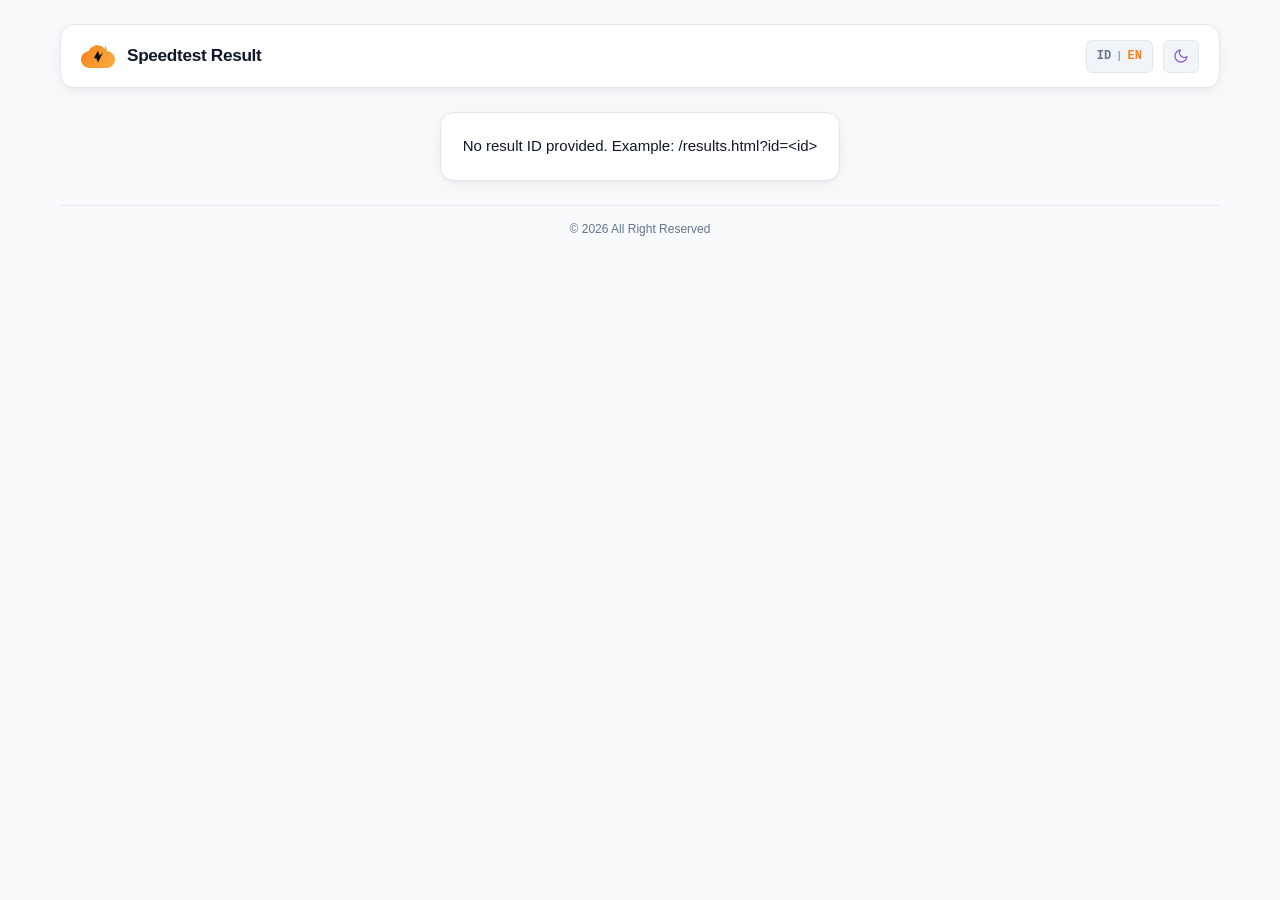
<file: web/results.html>
<!DOCTYPE html>
<html lang="en">
<head>
  <meta charset="UTF-8">
  <meta name="viewport" content="width=device-width, initial-scale=1.0">
  <title>Speedtest Result • Local Speedtest</title>
  <meta name="description" content="Local network performance benchmark result certificate. 100% offline LAN speedtest.">
  <link rel="icon" type="image/svg+xml" href="favicon.svg">
  <link rel="stylesheet" href="style.css">
  <link rel="apple-touch-icon" href="assets/images/icons/apple-touch-icon.png">
  <script>
    (function() {
      try {
        var t = localStorage.getItem('cf_theme');
        if (t === 'light' || (!t && window.matchMedia && window.matchMedia('(prefers-color-scheme: light)').matches)) {
          document.documentElement.setAttribute('data-theme', 'light');
        }
      } catch (_) {}
    })();
  </script>
</head>
<body>
  <div class="cf-app cf-results-app">
    <!-- Header -->
    <header class="cf-header cf-results-header">
      <div class="header-brand">
        <svg class="brand-icon" viewBox="0 0 32 32" fill="none" xmlns="http://www.w3.org/2000/svg" aria-hidden="true">
          <path d="M24.2 13.8c-.4-4.5-4.2-8-8.8-8-3.7 0-6.9 2.3-8.2 5.7C3.1 12 0 15.3 0 19.3 0 23.7 3.6 27.3 8 27.3h16c4.4 0 8-3.6 8-8 0-4-3-7.3-6.9-7.8l-.9-.1v-.9c0-1.8-.7-3.5-1.9-4.7l1 8z" fill="url(#cf-grad)"/>
          <path d="M12 18l4-7 1.5 4.5 3-2.5-4.5 9-1.5-4z" fill="#0b0c0e"/>
          <defs>
            <linearGradient id="cf-grad" x1="0" y1="5.8" x2="32" y2="27.3" gradientUnits="userSpaceOnUse">
              <stop stop-color="#f6821f"/>
              <stop offset="1" stop-color="#faad3f"/>
            </linearGradient>
          </defs>
        </svg>
        <div class="brand-text">
          <div class="brand-title" data-i18n="result_certificate">Speedtest Result</div>
        </div>
      </div>

      <div class="header-controls">
        <button type="button" class="ctrl-btn lang-btn" id="langToggleBtn" aria-label="Toggle language" title="Ganti Bahasa / Switch Language">
          <span class="lang-opt" id="langOptId">ID</span>
          <span class="lang-divider">|</span>
          <span class="lang-opt active" id="langOptEn">EN</span>
        </button>
        <button type="button" class="ctrl-btn theme-btn" id="themeToggleBtn" aria-label="Toggle theme" title="Toggle Light/Dark Theme">
          <svg class="theme-icon icon-sun" viewBox="0 0 24 24" fill="none" stroke="currentColor" stroke-width="2" stroke-linecap="round" stroke-linejoin="round" aria-hidden="true">
            <circle cx="12" cy="12" r="5"></circle>
            <line x1="12" y1="1" x2="12" y2="3"></line>
            <line x1="12" y1="21" x2="12" y2="23"></line>
            <line x1="4.22" y1="4.22" x2="5.64" y2="5.64"></line>
            <line x1="18.36" y1="18.36" x2="19.78" y2="19.78"></line>
            <line x1="1" y1="12" x2="3" y2="12"></line>
            <line x1="21" y1="12" x2="23" y2="12"></line>
            <line x1="4.22" y1="19.78" x2="5.64" y2="18.36"></line>
            <line x1="18.36" y1="5.64" x2="19.78" y2="4.22"></line>
          </svg>
          <svg class="theme-icon icon-moon" viewBox="0 0 24 24" fill="none" stroke="currentColor" stroke-width="2" stroke-linecap="round" stroke-linejoin="round" aria-hidden="true">
            <path d="M21 12.79A9 9 0 1 1 11.21 3 7 7 0 0 0 21 12.79z"></path>
          </svg>
        </button>
      </div>
    </header>

    <main class="cf-results-main">
      <!-- Status / Error -->
      <div class="cf-card cf-results-status" id="resultStatus">
        <p id="resultStatusText">Loading result&hellip;</p>
      </div>

      <!-- Headline Metrics -->
      <section class="cf-headline-section" id="headlineSection" hidden>
        <div class="headline-grid">
          <div class="headline-metric headline-dl">
            <span class="headline-label" data-i18n="label_download">Download</span>
            <span class="headline-value" id="resDl">--</span>
            <span class="headline-unit">Mbps</span>
          </div>
          <div class="headline-metric headline-ul">
            <span class="headline-label" data-i18n="label_upload">Upload</span>
            <span class="headline-value" id="resUl">--</span>
            <span class="headline-unit">Mbps</span>
          </div>
          <div class="headline-metric headline-ping">
            <span class="headline-label" data-i18n="label_latency">Latency</span>
            <span class="headline-value" id="resPing">--</span>
            <span class="headline-unit">ms</span>
          </div>
          <div class="headline-metric headline-jitter">
            <span class="headline-label" data-i18n="label_jitter">Jitter</span>
            <span class="headline-value" id="resJitter">--</span>
            <span class="headline-unit">ms</span>
          </div>
        </div>
      </section>

      <!-- Network Quality Score -->
      <section class="cf-quality-section cf-results-quality" id="qualitySection" hidden>
        <div class="quality-header">
          <h2 class="section-title" data-i18n="section_quality_score">Network Quality Score</h2>
          <span class="section-subtitle" data-i18n="section_quality_subtitle">Real-time Cloudflare AIM quality assessment</span>
        </div>
        <div class="quality-cards-grid cf-results-quality-grid">
          <!-- Streaming Quality Card -->
          <div class="cf-card quality-card" id="cardQualityStreaming">
            <div class="quality-card-head">
              <div class="quality-icon-box icon-streaming">
                <svg viewBox="0 0 24 24" fill="none" stroke="currentColor" stroke-width="2">
                  <polygon points="5 3 19 12 5 21 5 3"/>
                </svg>
              </div>
              <div>
                <h3 class="quality-title" data-i18n="quality_streaming">Streaming</h3>
                <p class="quality-desc" data-i18n="desc_streaming">4K/8K Media & Live Buffers</p>
              </div>
            </div>
            <div class="stars-rating-row" id="starsStreaming" aria-label="5 of 5 stars"></div>
            <div class="quality-badge-row">
              <span class="quality-status-badge badge-green" id="badgeStreaming" data-i18n="ready">Ready</span>
              <span class="quality-reason-text" id="reasonStreaming" data-i18n="reason_streaming_init">Requires Jitter &lt; 5ms, DL &gt; 50M</span>
            </div>
          </div>

          <!-- Video Calls Quality Card -->
          <div class="cf-card quality-card" id="cardQualityVideo">
            <div class="quality-card-head">
              <div class="quality-icon-box icon-video">
                <svg viewBox="0 0 24 24" fill="none" stroke="currentColor" stroke-width="2">
                  <polygon points="23 7 16 12 23 17 23 7"/>
                  <rect x="1" y="5" width="15" height="14" rx="2" ry="2"/>
                </svg>
              </div>
              <div>
                <h3 class="quality-title" data-i18n="quality_video">Video Calls</h3>
                <p class="quality-desc" data-i18n="desc_video">Real-time WebRTC & Audio</p>
              </div>
            </div>
            <div class="stars-rating-row" id="starsVideo" aria-label="5 of 5 stars"></div>
            <div class="quality-badge-row">
              <span class="quality-status-badge badge-green" id="badgeVideo" data-i18n="ready">Ready</span>
              <span class="quality-reason-text" id="reasonVideo" data-i18n="reason_video_init">Requires Ping &lt; 20ms, Jitter &lt; 5ms</span>
            </div>
          </div>

          <!-- Remote Desktop Quality Card -->
          <div class="cf-card quality-card" id="cardQualityRemote">
            <div class="quality-card-head">
              <div class="quality-icon-box icon-anydesk">
                <svg viewBox="0 0 24 24" fill="none" stroke="currentColor" stroke-width="2">
                  <rect x="3" y="3" width="18" height="18" rx="2" ry="2"/>
                  <line x1="9" y1="15" x2="15" y2="9"/>
                  <line x1="15" y1="15" x2="9" y2="9"/>
                </svg>
              </div>
              <div>
                <h3 class="quality-title" data-i18n="quality_remote">Remote Desktop</h3>
                <p class="quality-desc" data-i18n="desc_remote">RDP, VDI & Screen Sharing</p>
              </div>
            </div>
            <div class="stars-rating-row" id="starsRemote" aria-label="5 of 5 stars"></div>
            <div class="quality-badge-row">
              <span class="quality-status-badge badge-green" id="badgeRemote" data-i18n="ready">Ready</span>
              <span class="quality-reason-text" id="reasonRemote" data-i18n="reason_remote_init">Requires Ping &lt; 20ms, Jitter &lt; 15ms</span>
            </div>
          </div>

          <!-- File Transfer & Sync Quality Card -->
          <div class="cf-card quality-card" id="cardQualityFileTransfer">
            <div class="quality-card-head">
              <div class="quality-icon-box icon-filetransfer">
                <svg viewBox="0 0 24 24" fill="none" stroke="currentColor" stroke-width="2">
                  <path d="M22 19a2 2 0 01-2 2H4a2 2 0 01-2-2V5a2 2 0 012-2h5l2 3 2-3h5a2 2 0 012 2z"/>
                  <path d="M12 10L12 18M15 13l-3 3-3-3"/>
                </svg>
              </div>
              <div>
                <h3 class="quality-title" data-i18n="quality_filetransfer">File Transfer</h3>
                <p class="quality-desc" data-i18n="desc_filetransfer">NAS Gigabit & Sinkronisasi</p>
              </div>
            </div>
            <div class="stars-rating-row" id="starsFileTransfer" aria-label="5 of 5 stars"></div>
            <div class="quality-badge-row">
              <span class="quality-status-badge badge-green" id="badgeFileTransfer" data-i18n="ready">Ready</span>
              <span class="quality-reason-text" id="reasonFileTransfer" data-i18n="reason_filetransfer_init">Requires DL &gt;= 100 Mbps, UL &gt;= 80 Mbps</span>
            </div>
          </div>

          <!-- Cloud & Office Apps Quality Card -->
          <div class="cf-card quality-card" id="cardQualityCloud">
            <div class="quality-card-head">
              <div class="quality-icon-box icon-cloud">
                <svg viewBox="0 0 24 24" fill="none" stroke="currentColor" stroke-width="2">
                  <path d="M3 16a5 5 0 010.45-9.97A8.5 8.5 0 0118 9a7 7 0 11-8 5a8.5 8.5 0 01-1.15-1.63A5 5 0 013 16z"/>
                  <path d="M10 7h4a2 2 0 012 2v4M10 7l3 3M10 13l3-3"/>
                </svg>
              </div>
              <div>
                <h3 class="quality-title" data-i18n="quality_cloud">Cloud &amp; Office</h3>
                <p class="quality-desc" data-i18n="desc_cloud">Portal Intranet &amp; SaaS</p>
              </div>
            </div>
            <div class="stars-rating-row" id="starsCloud" aria-label="5 of 5 stars"></div>
            <div class="quality-badge-row">
              <span class="quality-status-badge badge-green" id="badgeCloud" data-i18n="ready">Ready</span>
              <span class="quality-reason-text" id="reasonCloud" data-i18n="reason_cloud_init">Requires Ping &lt; 40ms, DL &gt;= 25 Mbps</span>
            </div>
          </div>
        </div>
      </section>

      <!-- Network Details -->
      <section class="cf-details-section" id="detailsSection" hidden>
        <div class="quality-header">
          <h2 class="section-title" data-i18n="network_details">Network Details</h2>
        </div>
        <div class="details-grid">
          <div class="detail-item">
            <span class="detail-label" data-i18n="node_client">You</span>
            <span class="detail-value" id="resClientIp">--</span>
          </div>
          <div class="detail-item">
            <span class="detail-label" data-i18n="server_ip">Server IP</span>
            <span class="detail-value" id="resServerIp">speedtest.local</span>
          </div>
          <div class="detail-item">
            <span class="detail-label" data-i18n="meta_device">Device</span>
            <span class="detail-value" id="resDevice">--</span>
          </div>
          <div class="detail-item">
            <span class="detail-label" data-i18n="meta_network">Network</span>
            <span class="detail-value" data-i18n="val_network">Local</span>
          </div>
        </div>
      </section>

      <!-- Test Identity -->
      <div class="cf-card cf-results-identity" id="identitySection" hidden>
        <div class="identity-row">
          <span class="identity-label" data-i18n="test_id_label">Test ID:</span>
          <span class="identity-value" id="resTestId">--</span>
          <span class="identity-label" data-i18n="tested_at">Tested at:</span>
          <span class="identity-value" id="resTestedAt">--</span>
        </div>
      </div>

      <!-- Action Buttons -->
      <section class="cf-actions-section" id="actionsSection" hidden>
        <div class="actions-grid">
          <button type="button" class="btn-action btn-copy-link" id="btnCopyResultLink" aria-label="Copy Link">
            <svg class="action-icon" viewBox="0 0 24 24" fill="none" stroke="currentColor" stroke-width="2" stroke-linecap="round" stroke-linejoin="round">
              <rect x="9" y="9" width="13" height="13" rx="2" ry="2"/>
              <path d="M5 15H4a2 2 0 01-2-2V4a2 2 0 012-2h9a2 2 0 012 2v1"/>
            </svg>
            <span id="copyResultBtnText" data-i18n="btn_copy_link">Copy Link</span>
          </button>
          <a href="index.html" class="btn-action btn-test-speed" id="btnTestSpeed" aria-label="Test Your Speed">
            <svg class="action-icon" viewBox="0 0 24 24" fill="none" stroke="currentColor" stroke-width="2" stroke-linecap="round" stroke-linejoin="round">
              <path d="M8 5v14l11-7z"/>
            </svg>
            <span data-i18n="btn_test_your_speed">Test Your Speed</span>
          </a>
        </div>
      </section>
    </main>

    <footer class="site-footer">
      <div class="footer-inner">
        <p class="footer-copy" data-i18n="footer_copy">&copy; 2026 All Right Reserved</p>
      </div>
    </footer>
  </div>

  <script src="app.js"></script>
</body>
</html>
</file>
<file: web/style.css>
/* ==========================================================================
   Local Speedtest — Cloudflare Speed Test Dark Theme & Layout
   Inspired by speed.cloudflare.com.
   100% Offline LAN Compatible. No external fonts or CDNs.
   ========================================================================== */

:root {
  /* Cloudflare Speed Palette */
  --cf-bg: #0b0c0e;
  --cf-surface: #121316;
  --cf-surface-elevated: #18191e;
  --cf-surface-hover: #1f2027;
  --cf-border: #22242c;
  --border: var(--cf-border);
  --cf-border-hover: #2e313d;
  --cf-border-active: #3b3f4f;

  /* Typography Colors */
  --cf-text-primary: #f4f4f6;
  --cf-text-secondary: #9ea3b0;
  --cf-text-muted: #656976;
  --cf-text-dim: #454854;

  /* Accent Signatures */
  --cf-orange: #f6821f;
  --cf-orange-hover: #faad3f;
  --cf-orange-glow: rgba(246, 130, 31, 0.28);
  --cf-purple: #8a63d2;
  --cf-purple-glow: rgba(138, 99, 210, 0.28);
  --cf-cyan: #00a4e4;
  --cf-cyan-glow: rgba(0, 164, 228, 0.28);
  --cf-amber: #f59e0b;
  --cf-amber-glow: rgba(245, 158, 11, 0.28);
  --cf-green: #10b981;
  --cf-green-glow: rgba(16, 185, 129, 0.25);
  --cf-star-dim: #2e313d;

  /* Font Stacks */
  --font-sans: -apple-system, BlinkMacSystemFont, "Segoe UI", Roboto, "Helvetica Neue", Arial, sans-serif;
  --font-mono: ui-monospace, SFMono-Regular, "SF Mono", Menlo, Consolas, "Liberation Mono", monospace;

  /* Radii & Shadows */
  --radius-sm: 6px;
  --radius-md: 10px;
  --radius-lg: 14px;
  --radius-xl: 18px;
  --shadow-card: 0 8px 24px -6px rgba(0, 0, 0, 0.6);
  --shadow-glow: 0 0 24px var(--cf-orange-glow);
}

/* Light Theme Variables */
[data-theme="light"] {
  --cf-bg: #f8fafc;
  --cf-surface: #ffffff;
  --cf-surface-elevated: #f1f5f9;
  --cf-surface-hover: #e2e8f0;
  --cf-border: #e2e8f0;
  --border: var(--cf-border);
  --cf-border-hover: #cbd5e1;
  --cf-border-active: #94a3b8;

  --cf-text-primary: #0f172a;
  --cf-text-secondary: #475569;
  --cf-text-muted: #64748b;
  --cf-text-dim: #94a3b8;

  --shadow-card: 0 4px 20px -2px rgba(15, 23, 42, 0.06), 0 2px 6px -1px rgba(15, 23, 42, 0.04);
  --cf-star-dim: #cbd5e1;
}

/* Reset & Base */
*, *::before, *::after {
  box-sizing: border-box;
  margin: 0;
  padding: 0;
}

[hidden] {
  display: none !important;
}

html, body {
  min-height: 100vh;
  background-color: var(--cf-bg);
  color: var(--cf-text-primary);
  font-family: var(--font-sans);
  font-size: 15px;
  line-height: 1.5;
  -webkit-font-smoothing: antialiased;
  -moz-osx-font-smoothing: grayscale;
}

body {
  background-image:
    radial-gradient(1200px 700px at 50% -10%, rgba(246, 130, 31, 0.05) 0%, transparent 60%),
    radial-gradient(900px 500px at 85% 15%, rgba(138, 99, 210, 0.03) 0%, transparent 50%),
    var(--cf-bg);
  background-attachment: fixed;
}

/* App Layout Container */
.cf-app {
  max-width: 1200px;
  margin: 0 auto;
  padding: 24px 20px 48px;
  display: flex;
  flex-direction: column;
  gap: 24px;
}

/* ==========================================================================
   Header
   ========================================================================== */
.cf-header {
  display: flex;
  align-items: center;
  justify-content: space-between;
  flex-wrap: wrap;
  gap: 16px;
  padding: 14px 20px;
  background: var(--cf-surface);
  border: 1px solid var(--cf-border);
  border-radius: var(--radius-lg);
  box-shadow: var(--shadow-card);
}

.header-brand {
  display: flex;
  align-items: center;
  gap: 12px;
}

.brand-icon {
  width: 34px;
  height: 34px;
  flex-shrink: 0;
}

.brand-text {
  display: flex;
  flex-direction: column;
}

.brand-title {
  font-size: 1.15rem;
  font-weight: 700;
  letter-spacing: -0.02em;
  color: var(--cf-text-primary);
}

.brand-domain {
  font-size: 0.76rem;
  color: var(--cf-text-muted);
  font-family: var(--font-mono);
}

/* Header Controls Area (Language & Theme) */
.header-controls {
  display: flex;
  align-items: center;
  gap: 10px;
  flex-wrap: wrap;
}

.ctrl-btn {
  display: inline-flex;
  align-items: center;
  justify-content: center;
  background: var(--cf-surface-elevated);
  border: 1px solid var(--cf-border);
  color: var(--cf-text-secondary);
  border-radius: var(--radius-sm);
  padding: 6px 12px;
  font-size: 0.8rem;
  font-weight: 600;
  cursor: pointer;
  transition: all 0.2s ease;
  user-select: none;
  height: 33px;
}

.ctrl-btn:hover {
  background: var(--cf-surface-hover);
  color: var(--cf-text-primary);
  border-color: var(--cf-border-hover);
}

.lang-btn {
  font-family: var(--font-mono);
  gap: 5px;
  padding: 6px 10px;
}

.lang-opt {
  transition: color 0.15s ease, font-weight 0.15s ease;
  color: var(--cf-text-muted);
}

.lang-opt.active {
  color: var(--cf-orange);
  font-weight: 700;
}

.lang-divider {
  color: var(--cf-border-active);
  font-size: 0.72rem;
}

.theme-btn {
  width: 36px;
  padding: 0;
}

.theme-icon {
  width: 16px;
  height: 16px;
  display: block;
}

/* Theme Icon Visibility */
:root:not([data-theme="light"]) .theme-icon.icon-moon {
  display: none;
}
:root:not([data-theme="light"]) .theme-icon.icon-sun {
  display: block;
  color: var(--cf-amber);
}

[data-theme="light"] .theme-icon.icon-sun {
  display: none;
}
[data-theme="light"] .theme-icon.icon-moon {
  display: block;
  color: var(--cf-purple);
}

/* Card Common */
.cf-card {
  background: var(--cf-surface);
  border: 1px solid var(--cf-border);
  border-radius: var(--radius-lg);
  padding: 22px;
  box-shadow: var(--shadow-card);
  transition: border-color 0.25s ease;
}

.cf-card:hover {
  border-color: var(--cf-border-hover);
}

/* ==========================================================================
   Section 1: 2-Column Hero Grid
   ========================================================================== */
.cf-hero-grid {
  display: grid;
  grid-template-columns: 2fr 1.1fr;
  gap: 20px;
}

@media (max-width: 900px) {
  .cf-hero-grid {
    grid-template-columns: 1fr;
  }
}

/* Left Card: Your Network Speed */
.hero-speed-card {
  display: flex;
  flex-direction: column;
  gap: 16px;
  border-top: 3px solid var(--cf-orange);
}

.card-hero-header {
  display: flex;
  align-items: center;
  justify-content: space-between;
  flex-wrap: wrap;
  gap: 12px;
}

.card-hero-title-group {
  display: flex;
  align-items: center;
  gap: 12px;
}

.hero-card-title {
  font-size: 1.25rem;
  font-weight: 700;
  letter-spacing: -0.02em;
  color: var(--cf-text-primary);
}

.status-indicator-badge {
  font-family: var(--font-mono);
  font-size: 0.72rem;
  font-weight: 700;
  letter-spacing: 0.06em;
  padding: 3px 8px;
  border-radius: var(--radius-sm);
  background: var(--cf-surface-elevated);
  color: var(--cf-text-muted);
  border: 1px solid var(--cf-border);
  transition: all 0.2s ease;
}

.status-indicator-badge.status-testing {
  background: rgba(246, 130, 31, 0.15);
  color: var(--cf-orange);
  border-color: rgba(246, 130, 31, 0.4);
}

.status-indicator-badge.status-done {
  background: rgba(16, 185, 129, 0.15);
  color: var(--cf-green);
  border-color: rgba(16, 185, 129, 0.4);
}

.status-indicator-badge.status-failed {
  background: rgba(239, 68, 68, 0.12);
  color: #ef4444;
  border: 1px solid rgba(239, 68, 68, 0.32);
}

.test-error-banner {
  display: flex;
  align-items: center;
  justify-content: space-between;
  gap: 12px;
  margin-top: 14px;
  padding: 10px 14px;
  background: rgba(239, 68, 68, 0.08);
  border: 1px solid rgba(239, 68, 68, 0.25);
  border-radius: var(--radius-sm);
  color: #ef4444;
  font-size: 0.85rem;
}

.test-error-banner .error-msg-wrap {
  display: flex;
  align-items: center;
  gap: 8px;
}

.test-error-banner .error-icon {
  width: 16px;
  height: 16px;
  flex-shrink: 0;
}

.test-error-banner .btn-error-retry {
  background: transparent;
  color: #ef4444;
  border: 1px solid rgba(239, 68, 68, 0.4);
  padding: 4px 10px;
  border-radius: 4px;
  font-size: 0.78rem;
  font-weight: 600;
  cursor: pointer;
  transition: all 0.15s ease;
  white-space: nowrap;
}

.test-error-banner .btn-error-retry:hover {
  background: rgba(239, 68, 68, 0.15);
}

.btn-primary-hero {
  display: inline-flex;
  align-items: center;
  gap: 8px;
  background: var(--cf-orange);
  color: #0b0c0e;
  border: none;
  border-radius: var(--radius-md);
  padding: 10px 20px;
  font-size: 0.88rem;
  font-weight: 700;
  cursor: pointer;
  transition: all 0.2s ease;
  box-shadow: 0 4px 14px var(--cf-orange-glow);
}

.btn-primary-hero:hover {
  background: var(--cf-orange-hover);
  transform: translateY(-1px);
}

.btn-primary-hero:disabled {
  opacity: 0.5;
  cursor: not-allowed;
  transform: none;
}

.btn-icon {
  width: 14px;
  height: 14px;
}

/* Metric Row */
.hero-metric-row {
  display: grid;
  grid-template-columns: repeat(5, 1fr);
  gap: 12px;
  padding: 14px 16px;
  background: rgba(10, 10, 12, 0.55);
  border: 1px solid var(--cf-border);
  border-radius: var(--radius-md);
}

@media (max-width: 680px) {
  .hero-metric-row {
    grid-template-columns: repeat(2, 1fr);
  }
}

.hero-metric-item {
  display: flex;
  flex-direction: column;
  gap: 4px;
}

.metric-label {
  display: flex;
  align-items: center;
  gap: 6px;
  font-size: 0.7rem;
  font-weight: 700;
  letter-spacing: 0.05em;
  color: var(--cf-text-muted);
}

.legend-dot {
  width: 7px;
  height: 7px;
  border-radius: 50%;
  display: inline-block;
}

.dot-dl { background: var(--cf-orange); }
.dot-ul { background: var(--cf-purple); }
.dot-ping { background: var(--cf-cyan); }
.dot-jitter { background: var(--cf-amber); }
.dot-loss { background: var(--cf-green); }

.metric-num-wrap {
  display: flex;
  align-items: baseline;
  gap: 4px;
}

.metric-num {
  font-family: var(--font-mono);
  font-size: 1.85rem;
  font-weight: 800;
  line-height: 1;
  letter-spacing: -0.03em;
  font-variant-numeric: tabular-nums;
  color: var(--cf-text-primary);
}

.num-dl { color: var(--cf-orange); }
.num-ul { color: var(--cf-purple); }
.num-ping { color: var(--cf-cyan); }
.num-jitter { color: var(--cf-amber); }
.num-loss { color: var(--cf-green); }

.metric-unit {
  font-size: 0.75rem;
  font-weight: 600;
  color: var(--cf-text-muted);
}

.metric-sub-stat {
  font-size: 0.7rem;
  color: var(--cf-text-muted);
  font-family: var(--font-mono);
}

/* Bufferbloat grade badge */
.buffer-grade-badge {
  display: inline-flex;
  align-items: center;
  justify-content: center;
  min-width: 22px;
  height: 20px;
  padding: 0 7px;
  border-radius: 9999px;
  font-family: var(--font-mono);
  font-size: 0.68rem;
  font-weight: 700;
  letter-spacing: 0.04em;
  line-height: 1;
  color: #0b0c0e;
  border: 1px solid rgba(0, 0, 0, 0.2);
  margin-left: 6px;
  user-select: none;
}

.grade-aplus { background: var(--cf-green); border-color: var(--cf-green); color: #0b0c0e; }
.grade-a { background: var(--cf-green); border-color: var(--cf-green); color: #0b0c0e; }
.grade-b { background: var(--cf-cyan); border-color: var(--cf-cyan); color: #0b0c0e; }
.grade-c { background: var(--cf-amber); border-color: var(--cf-amber); color: #0b0c0e; }
.grade-d { background: var(--cf-orange); border-color: var(--cf-orange); color: #0b0c0e; }
.grade-f { background: #ef4444; border-color: #ef4444; color: #ffffff; }

/* Main Graph Canvas Container */
.hero-graph-container {
  width: 100%;
  height: 220px;
  position: relative;
  background: rgba(10, 10, 12, 0.7);
  border: 1px solid var(--cf-border);
  border-radius: var(--radius-md);
  overflow: hidden;
}

#dualAreaChart {
  width: 100%;
  height: 100%;
  display: block;
}

.graph-legend-overlay {
  position: absolute;
  top: 10px;
  right: 14px;
  display: flex;
  align-items: center;
  gap: 14px;
  padding: 4px 10px;
  background: rgba(18, 19, 22, 0.75);
  border: 1px solid var(--cf-border);
  border-radius: var(--radius-sm);
  font-size: 0.7rem;
  font-family: var(--font-mono);
  color: var(--cf-text-secondary);
  pointer-events: none;
}

.legend-item {
  display: inline-flex;
  align-items: center;
  gap: 6px;
}

.legend-line {
  display: inline-block;
  width: 14px;
  height: 2px;
}

.line-dl { background: var(--cf-orange); }
.line-p90 {
  background: repeating-linear-gradient(90deg, var(--cf-orange-hover), var(--cf-orange-hover) 3px, transparent 3px, transparent 6px);
}
.line-ul { background: var(--cf-purple); }

/* Toolbar below graph */
.hero-toolbar {
  display: flex;
  align-items: center;
  justify-content: space-between;
  flex-wrap: wrap;
  gap: 12px;
  padding-top: 6px;
}

.toolbar-actions {
  display: flex;
  align-items: center;
  gap: 10px;
}

.btn-toolbar {
  display: inline-flex;
  align-items: center;
  gap: 7px;
  background: var(--cf-surface-elevated);
  color: var(--cf-text-secondary);
  border: 1px solid var(--cf-border);
  border-radius: var(--radius-sm);
  padding: 8px 14px;
  font-size: 0.8rem;
  font-weight: 600;
  cursor: pointer;
  transition: all 0.2s ease;
}

.btn-toolbar:hover {
  background: var(--cf-surface-hover);
  color: var(--cf-text-primary);
  border-color: var(--cf-border-hover);
}

.tb-icon {
  width: 14px;
  height: 14px;
}

.timestamp-display {
  font-family: var(--font-mono);
  font-size: 0.78rem;
  color: var(--cf-text-muted);
}

/* ==========================================================================
   Right Card: Server & Network Path
   ========================================================================== */
.hero-path-card {
  display: flex;
  flex-direction: column;
  gap: 18px;
  border-top: 3px solid var(--cf-cyan);
}

/* Clean Dark Topology Visual */
.topology-container {
  display: flex;
  align-items: center;
  justify-content: space-between;
  padding: 18px 12px;
  background: rgba(10, 10, 12, 0.6);
  border: 1px solid var(--cf-border);
  border-radius: var(--radius-md);
  margin-top: 2px;
}

.topology-node {
  display: flex;
  flex-direction: column;
  align-items: center;
  text-align: center;
  gap: 6px;
  flex: 0 0 auto;
}

.node-icon-box {
  width: 44px;
  height: 44px;
  border-radius: var(--radius-md);
  background: var(--cf-surface-elevated);
  border: 1px solid var(--cf-border);
  display: flex;
  align-items: center;
  justify-content: center;
  color: var(--cf-text-secondary);
  transition: all 0.25s ease;
}

.node-icon-box svg {
  width: 22px;
  height: 22px;
}

.node-client {
  color: var(--cf-cyan);
  border-color: rgba(0, 164, 228, 0.35);
  background: rgba(0, 164, 228, 0.08);
}

.node-server {
  color: var(--cf-green);
  border-color: rgba(16, 185, 129, 0.35);
  background: rgba(16, 185, 129, 0.08);
}

.node-title {
  font-size: 0.78rem;
  font-weight: 700;
  color: var(--cf-text-primary);
  letter-spacing: -0.01em;
}

.topology-connector {
  position: relative;
  display: flex;
  flex-direction: column;
  align-items: center;
  justify-content: center;
  flex: 1;
  margin: 0 20px;
  min-width: 0;
}

.connector-line {
  width: 100%;
  height: 2px;
  background: repeating-linear-gradient(90deg, var(--cf-border-hover), var(--cf-border-hover) 4px, transparent 4px, transparent 8px);
}

.connector-badge {
  position: absolute;
  left: 50%;
  top: 50%;
  transform: translate(-50%, -50%);
  font-family: var(--font-mono);
  font-size: 0.65rem;
  font-weight: 700;
  color: var(--cf-cyan);
  background: rgba(0, 164, 228, 0.1);
  padding: 1px 6px;
  border-radius: 9999px;
  border: 1px solid rgba(0, 164, 228, 0.25);
  white-space: nowrap;
}

/* Metadata List */
.topology-metadata-list {
  display: flex;
  flex-direction: column;
  gap: 12px;
  padding: 14px 16px;
  background: rgba(10, 10, 12, 0.4);
  border: 1px solid var(--cf-border);
  border-radius: var(--radius-md);
}

.meta-row {
  display: flex;
  align-items: center;
  justify-content: space-between;
  gap: 12px;
  font-size: 0.82rem;
  border-bottom: 1px solid rgba(34, 36, 44, 0.6);
  padding-bottom: 8px;
}

.meta-row:last-child {
  border-bottom: none;
  padding-bottom: 0;
}

.meta-key {
  color: var(--cf-text-muted);
  font-weight: 500;
}

.meta-val {
  color: var(--cf-text-secondary);
  font-family: var(--font-mono);
  font-size: 0.8rem;
  text-align: right;
}

.meta-highlight {
  color: var(--cf-cyan);
  font-weight: 600;
}

.meta-quality {
  color: var(--cf-green);
  font-weight: 600;
}

/* ==========================================================================
   Section 2: Network Quality Score (Cloudflare AIM Style)
   ========================================================================== */
.cf-quality-section {
  display: flex;
  flex-direction: column;
  gap: 16px;
}

.quality-header {
  display: flex;
  flex-direction: column;
  gap: 4px;
}

.section-title {
  font-size: 1.15rem;
  font-weight: 700;
  letter-spacing: -0.02em;
  color: var(--cf-text-primary);
}

.section-subtitle {
  font-size: 0.82rem;
  color: var(--cf-text-muted);
}

.quality-cards-grid {
  display: grid;
  grid-template-columns: repeat(auto-fit, minmax(210px, 1fr));
  gap: 16px;
}

@media (max-width: 800px) {
  .quality-cards-grid {
    grid-template-columns: repeat(2, 1fr);
  }
}

@media (max-width: 480px) {
  .quality-cards-grid {
    grid-template-columns: 1fr;
  }
}

.quality-card {
  display: flex;
  flex-direction: column;
  justify-content: space-between;
  min-height: 195px;
  gap: 14px;
}

.quality-card-head {
  display: flex;
  align-items: center;
  gap: 12px;
  min-height: 52px;
}

.quality-icon-box {
  width: 38px;
  height: 38px;
  border-radius: var(--radius-md);
  display: flex;
  align-items: center;
  justify-content: center;
  flex-shrink: 0;
}

.quality-icon-box svg {
  width: 18px;
  height: 18px;
}

.icon-streaming {
  background: rgba(246, 130, 31, 0.12);
  color: var(--cf-orange);
  border: 1px solid rgba(246, 130, 31, 0.3);
}

.icon-video {
  background: rgba(138, 99, 210, 0.12);
  color: var(--cf-purple);
  border: 1px solid rgba(138, 99, 210, 0.3);
}

.icon-anydesk {
  background: rgba(246, 130, 31, 0.12);
  color: var(--cf-orange);
  border: 1px solid rgba(246, 130, 31, 0.3);
}

.icon-filetransfer {
  background: rgba(16, 185, 129, 0.12);
  color: var(--cf-green);
  border: 1px solid rgba(16, 185, 129, 0.3);
}

.icon-cloud {
  background: rgba(0, 164, 228, 0.12);
  color: var(--cf-cyan);
  border: 1px solid rgba(0, 164, 228, 0.3);
}

.quality-title {
  font-size: 0.96rem;
  font-weight: 700;
  color: var(--cf-text-primary);
}

.quality-desc {
  font-size: 0.72rem;
  color: var(--cf-text-muted);
}

.stars-rating-row {
  display: flex;
  align-items: center;
  gap: 5px;
  font-size: 1.3rem;
  line-height: 1;
}

.star {
  color: var(--cf-star-dim);
  transition: color 0.2s ease;
}

.star.filled {
  color: #fbbf24;
  text-shadow: 0 0 10px rgba(251, 191, 36, 0.35);
}

.quality-badge-row {
  display: flex;
  align-items: center;
  justify-content: space-between;
  gap: 8px;
  margin-top: auto;
  padding-top: 8px;
  border-top: 1px solid var(--cf-border);
}

.quality-status-badge {
  font-size: 0.72rem;
  font-weight: 700;
  padding: 3px 10px;
  border-radius: 9999px;
  letter-spacing: 0.02em;
}

.badge-green {
  background: rgba(16, 185, 129, 0.15);
  color: var(--cf-green);
  border: 1px solid rgba(16, 185, 129, 0.35);
}

.badge-amber {
  background: rgba(245, 158, 11, 0.15);
  color: var(--cf-amber);
  border: 1px solid rgba(245, 158, 11, 0.35);
}

.badge-gray {
  background: var(--cf-surface-elevated);
  color: var(--cf-text-muted);
  border: 1px solid var(--cf-border);
}

.quality-reason-text {
  font-size: 0.7rem;
  color: var(--cf-text-muted);
  font-family: var(--font-mono);
}

/* ==========================================================================
   Section 3: Measurement Breakdown Matrix
   ========================================================================== */
.cf-breakdown-section {
  display: flex;
  flex-direction: column;
  gap: 16px;
}

.breakdown-grid {
  display: grid;
  grid-template-columns: repeat(3, 1fr);
  gap: 16px;
}

@media (max-width: 800px) {
  .breakdown-grid {
    grid-template-columns: 1fr;
  }
}

.breakdown-card {
  display: flex;
  flex-direction: column;
  gap: 14px;
}

.breakdown-card-header {
  display: flex;
  align-items: center;
  gap: 8px;
  padding-bottom: 8px;
  border-bottom: 1px solid var(--cf-border);
}

.b-icon {
  width: 18px;
  height: 18px;
}

.icon-dl { color: var(--cf-orange); }
.icon-ul { color: var(--cf-purple); }
.icon-ping { color: var(--cf-cyan); }

.breakdown-card-title {
  font-size: 0.88rem;
  font-weight: 700;
  letter-spacing: 0.02em;
  color: var(--cf-text-secondary);
}

.breakdown-metrics-list {
  display: flex;
  flex-direction: column;
  gap: 10px;
}

.b-metric-row {
  display: flex;
  align-items: center;
  justify-content: space-between;
}

.b-metric-name {
  font-size: 0.8rem;
  color: var(--cf-text-muted);
}

.b-metric-val {
  font-family: var(--font-mono);
  font-size: 0.88rem;
  color: var(--cf-text-secondary);
  font-variant-numeric: tabular-nums;
}

.b-metric-val strong {
  color: var(--cf-text-primary);
  font-weight: 700;
}

.b-metric-val small {
  font-size: 0.72rem;
  color: var(--cf-text-muted);
}

/* ==========================================================================
   Section 4: Shareable Telemetry Bar
   ========================================================================== */
.cf-telemetry-bar {
  animation: slideFadeIn 0.35s ease-out both;
}

@keyframes slideFadeIn {
  from { opacity: 0; transform: translateY(12px); }
  to { opacity: 1; transform: translateY(0); }
}

.telemetry-card {
  display: flex;
  align-items: center;
  justify-content: space-between;
  flex-wrap: wrap;
  gap: 16px;
  padding: 18px 24px;
  border-left: 4px solid var(--cf-orange);
}

.telemetry-left {
  display: flex;
  align-items: center;
  gap: 16px;
}

.telemetry-badge {
  display: inline-flex;
  align-items: center;
  gap: 6px;
  padding: 6px 12px;
  border-radius: var(--radius-sm);
  background: rgba(16, 185, 129, 0.15);
  color: var(--cf-green);
  border: 1px solid rgba(16, 185, 129, 0.35);
  font-size: 0.8rem;
  font-weight: 700;
}

.telemetry-icon {
  width: 16px;
  height: 16px;
}

.telemetry-meta {
  display: flex;
  flex-direction: column;
}

.telemetry-id-label {
  font-family: var(--font-mono);
  font-size: 0.84rem;
  color: var(--cf-text-primary);
}

.telemetry-hint {
  font-size: 0.72rem;
  color: var(--cf-text-muted);
}

.telemetry-right {
  display: flex;
  align-items: center;
  gap: 10px;
  flex: 1;
  max-width: 600px;
}

.telemetry-url-input {
  flex: 1;
  background: #0b0c0e;
  border: 1px solid var(--cf-border);
  border-radius: var(--radius-md);
  color: var(--cf-text-primary);
  font-family: var(--font-mono);
  font-size: 0.84rem;
  padding: 9px 12px;
  outline: none;
  transition: border-color 0.2s ease;
}

.telemetry-url-input:focus {
  border-color: var(--cf-orange);
}

.btn-copy-telemetry {
  display: inline-flex;
  align-items: center;
  gap: 6px;
  background: var(--cf-orange);
  color: #0b0c0e;
  border: none;
  border-radius: var(--radius-md);
  padding: 9px 16px;
  font-size: 0.84rem;
  font-weight: 700;
  cursor: pointer;
  transition: all 0.2s ease;
  white-space: nowrap;
}

.btn-copy-telemetry:hover {
  background: var(--cf-orange-hover);
  box-shadow: 0 2px 10px var(--cf-orange-glow);
}

.copy-icon {
  width: 14px;
  height: 14px;
}

.btn-view-card {
  display: inline-flex;
  align-items: center;
  gap: 6px;
  background: var(--cf-surface-elevated);
  color: var(--cf-text-primary);
  border: 1px solid var(--cf-border);
  border-radius: var(--radius-md);
  padding: 9px 14px;
  font-size: 0.82rem;
  font-weight: 600;
  text-decoration: none;
  transition: all 0.2s ease;
  white-space: nowrap;
}

.btn-view-card:hover {
  background: var(--cf-surface-hover);
  border-color: var(--cf-cyan);
  color: var(--cf-cyan);
}

.link-icon {
  width: 14px;
  height: 14px;
}

/* ==========================================================================
   Footer
   ========================================================================== */
/* Footer */
.site-footer {
  text-align: center;
  padding: 14px 0 0;
  border-top: 1px solid var(--cf-border);
}

.footer-copy {
  margin: 0;
  font-size: 0.8rem;
  color: var(--cf-text-muted);
}

/* ==========================================================================
   Results Page (results.html) Compatibility Styles
   ========================================================================== */
.shell {
  max-width: 800px;
  margin: 40px auto;
  padding: 0 20px;
}

.shell header {
  display: flex;
  align-items: center;
  justify-content: space-between;
  margin-bottom: 24px;
}

.shell header h1 {
  font-size: 1.5rem;
  font-weight: 700;
  color: var(--cf-text-primary);
}

.shell header .open {
  color: var(--cf-orange);
  text-decoration: none;
  font-weight: 600;
  font-size: 0.9rem;
  border: 1px solid var(--cf-border);
  padding: 8px 14px;
  border-radius: var(--radius-sm);
  background: var(--cf-surface);
  transition: all 0.2s ease;
}

.shell header .open:hover {
  border-color: var(--cf-orange);
  background: var(--cf-surface-hover);
}

.card {
  background: var(--cf-surface);
  border: 1px solid var(--cf-border);
  border-radius: var(--radius-lg);
  padding: 24px;
  box-shadow: var(--shadow-card);
}

.gauges {
  display: grid;
  grid-template-columns: repeat(4, 1fr);
  gap: 12px;
  margin: 16px 0;
}

.gauge {
  background: var(--cf-surface-elevated);
  border: 1px solid var(--cf-border);
  border-radius: var(--radius-md);
  padding: 14px;
  display: flex;
  flex-direction: column;
  gap: 6px;
}

.gauge .label {
  font-size: 0.75rem;
  font-weight: 700;
  color: var(--cf-text-muted);
  text-transform: uppercase;
  letter-spacing: 0.05em;
}

.gauge .value {
  font-family: var(--font-mono);
  font-size: 1.8rem;
  font-weight: 800;
  color: var(--cf-text-primary);
}

.gauge .unit {
  font-size: 0.8rem;
  color: var(--cf-text-muted);
}

/* ==========================================================================
   Light Mode Overrides
   ========================================================================== */
[data-theme="light"] body {
  background-color: var(--cf-bg);
  background-image:
    radial-gradient(1200px 700px at 50% -10%, rgba(246, 130, 31, 0.08) 0%, transparent 60%),
    radial-gradient(900px 500px at 85% 15%, rgba(138, 99, 210, 0.05) 0%, transparent 50%),
    #f8fafc;
}

[data-theme="light"] .hero-metric-row,
[data-theme="light"] .topology-container,
[data-theme="light"] .topology-metadata-list {
  background: #f8fafc;
  border-color: #e2e8f0;
}

[data-theme="light"] .hero-graph-container {
  background: #ffffff;
  border-color: #e2e8f0;
}

[data-theme="light"] .graph-legend-overlay {
  background: rgba(255, 255, 255, 0.9);
  border-color: #e2e8f0;
  color: #475569;
}

[data-theme="light"] .meta-row {
  border-bottom-color: #e2e8f0;
}

[data-theme="light"] .telemetry-url-input {
  background: #f8fafc;
  border-color: #cbd5e1;
  color: #0f172a;
}

[data-theme="light"] .btn-primary-hero {
  color: #ffffff;
}

[data-theme="light"] .btn-copy-telemetry {
  color: #ffffff;
}

/* ==========================================================================
   Results Page: Headline Metrics, Details, Identity, Actions
   ========================================================================== */
.cf-results-app,
.cf-results-main {
  max-width: 1200px;
  margin: 0 auto;
}

.headline-grid {
  display: grid;
  grid-template-columns: repeat(4, 1fr);
  gap: 14px;
  margin: 16px 0;
}

.headline-metric {
  display: flex;
  flex-direction: column;
  align-items: center;
  text-align: center;
  gap: 6px;
  background: var(--cf-surface);
  border: 1px solid var(--cf-border);
  border-radius: var(--radius-lg);
  padding: 18px 14px;
  box-shadow: var(--shadow-card);
}

.headline-label {
  font-size: 0.75rem;
  font-weight: 700;
  letter-spacing: 0.05em;
  color: var(--cf-text-muted);
  text-transform: uppercase;
}

.headline-value {
  font-family: var(--font-mono);
  font-size: 2rem;
  font-weight: 800;
  color: var(--cf-text-primary);
  line-height: 1;
}

.headline-unit {
  font-size: 0.75rem;
  font-weight: 600;
  color: var(--cf-text-muted);
}

.headline-dl .headline-value { color: var(--cf-orange); border-top: 3px solid var(--cf-orange); }
.headline-ul .headline-value { color: var(--cf-purple); border-top: 3px solid var(--cf-purple); }
.headline-ping .headline-value { color: var(--cf-cyan); border-top: 3px solid var(--cf-cyan); }
.headline-jitter .headline-value { color: var(--cf-amber); border-top: 3px solid var(--cf-amber); }

.details-grid {
  display: grid;
  grid-template-columns: repeat(3, 1fr);
  gap: 14px;
  margin-top: 8px;
}

.detail-item {
  background: var(--cf-surface-elevated);
  border: 1px solid var(--cf-border);
  border-radius: var(--radius-md);
  padding: 12px;
  display: flex;
  flex-direction: column;
  gap: 4px;
}

.detail-gigabit {
  flex-direction: row;
  align-items: center;
  justify-content: space-between;
}

.detail-label {
  font-size: 0.75rem;
  font-weight: 700;
  color: var(--cf-text-muted);
  text-transform: uppercase;
  letter-spacing: 0.05em;
}

.detail-value {
  font-family: var(--font-mono);
  font-size: 0.9rem;
  color: var(--cf-text-primary);
  font-weight: 600;
}

.lan-badge {
  font-size: 0.68rem;
  font-weight: 700;
  color: var(--cf-green);
  border: 1px solid rgba(16, 185, 129, 0.35);
  background: rgba(16, 185, 129, 0.12);
  padding: 2px 8px;
  border-radius: 9999px;
  letter-spacing: 0.05em;
}

.cf-results-identity {
  display: flex;
  align-items: center;
  justify-content: space-between;
  gap: 16px;
  padding: 14px 18px;
  font-size: 0.85rem;
}

.identity-row {
  display: flex;
  align-items: center;
  gap: 20px;
  flex-wrap: wrap;
}

.identity-label {
  color: var(--cf-text-muted);
  font-size: 0.8rem;
  font-weight: 600;
}

.identity-value {
  color: var(--cf-text-primary);
  font-family: var(--font-mono);
  font-size: 0.85rem;
  font-weight: 700;
}

.cf-actions-section {
  display: flex;
  flex-direction: column;
  gap: 12px;
  margin-top: 16px;
}

.actions-grid {
  display: grid;
  grid-template-columns: repeat(2, 1fr);
  gap: 12px;
}

.action-icon, .btn-action svg {
  width: 18px !important;
  height: 18px !important;
  min-width: 18px !important;
  min-height: 18px !important;
  flex-shrink: 0;
}

.btn-action {
  display: inline-flex;
  align-items: center;
  justify-content: center;
  gap: 8px;
  height: 44px;
  background: var(--cf-surface-elevated);
  border: 1px solid var(--cf-border);
  color: var(--cf-text-primary);
  border-radius: 10px;
  padding: 0 16px;
  font-size: 0.82rem;
  font-weight: 600;
  cursor: pointer;
  transition: all 0.2s ease;
  text-decoration: none;
}

.btn-action:hover {
  background: var(--cf-surface-hover);
  border-color: var(--cf-border-hover);
}

.btn-action.btn-download-png {
  background: var(--cf-orange);
  color: #0b0c0e;
  border-color: var(--cf-orange);
  box-shadow: var(--cf-orange-glow);
}

.btn-action.btn-download-png:hover {
  background: var(--cf-orange-hover);
}

.btn-action.btn-whatsapp {
  background: #25d366;
  color: #ffffff;
  border-color: #25d366;
}

.btn-action.btn-whatsapp:hover {
  background: #1eb655;
}

.btn-action.btn-copy-link { background: var(--cf-surface-elevated); }

.btn-action.btn-test-speed {
  background: var(--cf-purple);
  color: #ffffff;
  border-color: var(--cf-purple);
}

.btn-action.btn-test-speed:hover {
  background: #7c4cd2;
}

/* ==========================================================================
   Mobile (<= 680px)
   ========================================================================== */
@media (max-width: 680px) {
  .cf-app { padding: 12px 12px 32px; gap: 16px; }
  .cf-header { padding: 10px 12px; gap: 10px; }
  .header-brand { gap: 10px; }
  .brand-icon { width: 28px; height: 28px; }
  .brand-title { font-size: 1rem; }
  .brand-domain { font-size: 0.7rem; }
  .header-controls { gap: 8px; }
  .ctrl-btn { height: 30px; padding: 5px 10px; font-size: 0.75rem; }
  .theme-btn { width: 32px; }
  .lang-opt { font-size: 0.75rem; }

  .headline-grid { grid-template-columns: repeat(2, 1fr); gap: 10px; }
  .headline-label { font-size: 0.7rem; }
  .headline-value { font-size: 1.5rem; }

  .hero-graph-container { height: 160px !important; }

  .quality-cards-grid { grid-template-columns: 1fr; gap: 10px; }
  .quality-card { padding: 14px; gap: 10px; }
  .quality-card-head { gap: 10px; }
  .quality-icon-box { width: 32px; height: 32px; }
  .quality-icon-box svg { width: 15px; height: 15px; }
  .quality-title { font-size: 0.85rem; }
  .quality-desc { font-size: 0.65rem; }
  .stars-rating-row { font-size: 1.1rem; gap: 4px; }
  .quality-badge-row { gap: 6px; padding-top: 6px; }
  .quality-status-badge { font-size: 0.65rem; padding: 2px 8px; }
  .quality-reason-text { font-size: 0.62rem; }

  .details-grid { grid-template-columns: 1fr; gap: 10px; }
  .detail-item { padding: 10px; }
  .detail-gigabit { flex-direction: column; align-items: flex-start; gap: 6px; }
  .detail-label { font-size: 0.75rem; }
  .detail-value { font-size: 0.8rem; }
  .lan-badge { font-size: 0.65rem; padding: 2px 8px; }

  .identity-row { flex-direction: column; align-items: flex-start; gap: 6px; }
  .identity-label { font-size: 0.75rem; }
  .identity-value { font-size: 0.8rem; }

  .actions-grid { grid-template-columns: 1fr; gap: 10px; }
  .btn-action { height: 48px; padding: 10px 14px; font-size: 0.8rem; }
  .action-icon { width: 18px; height: 18px; }

  .hero-metric-row { padding: 10px 12px; gap: 8px; }
  .hero-metric-item .metric-num { font-size: 1.4rem; }
  .metric-sub-stat { font-size: 0.62rem; }

  .section-title { font-size: 1rem; }
  .section-subtitle { font-size: 0.75rem; }
  .breakdown-card-title { font-size: 0.8rem; }
  .b-metric-name, .b-metric-val { font-size: 0.75rem; }
}

/* ==========================================================================
   Tablet (681px - 960px)
   ========================================================================== */
@media (min-width: 681px) and (max-width: 960px) {
  .cf-app { padding: 18px 16px 40px; gap: 20px; }
  .cf-header { padding: 12px 16px; }
  .hero-metric-row { grid-template-columns: repeat(3, 1fr); gap: 10px; padding: 12px 14px; }
  .hero-metric-item .metric-num { font-size: 1.5rem; }
  .hero-graph-container { height: 180px; }
  .quality-cards-grid { grid-template-columns: repeat(3, 1fr); gap: 14px; }
  .breakdown-grid { grid-template-columns: repeat(2, 1fr); gap: 14px; }
  .section-title { font-size: 1.05rem; }
  .actions-grid {
    grid-template-columns: repeat(2, 1fr);
    gap: 12px;
  }
  .btn-action { height: 44px; }
}
</file>
